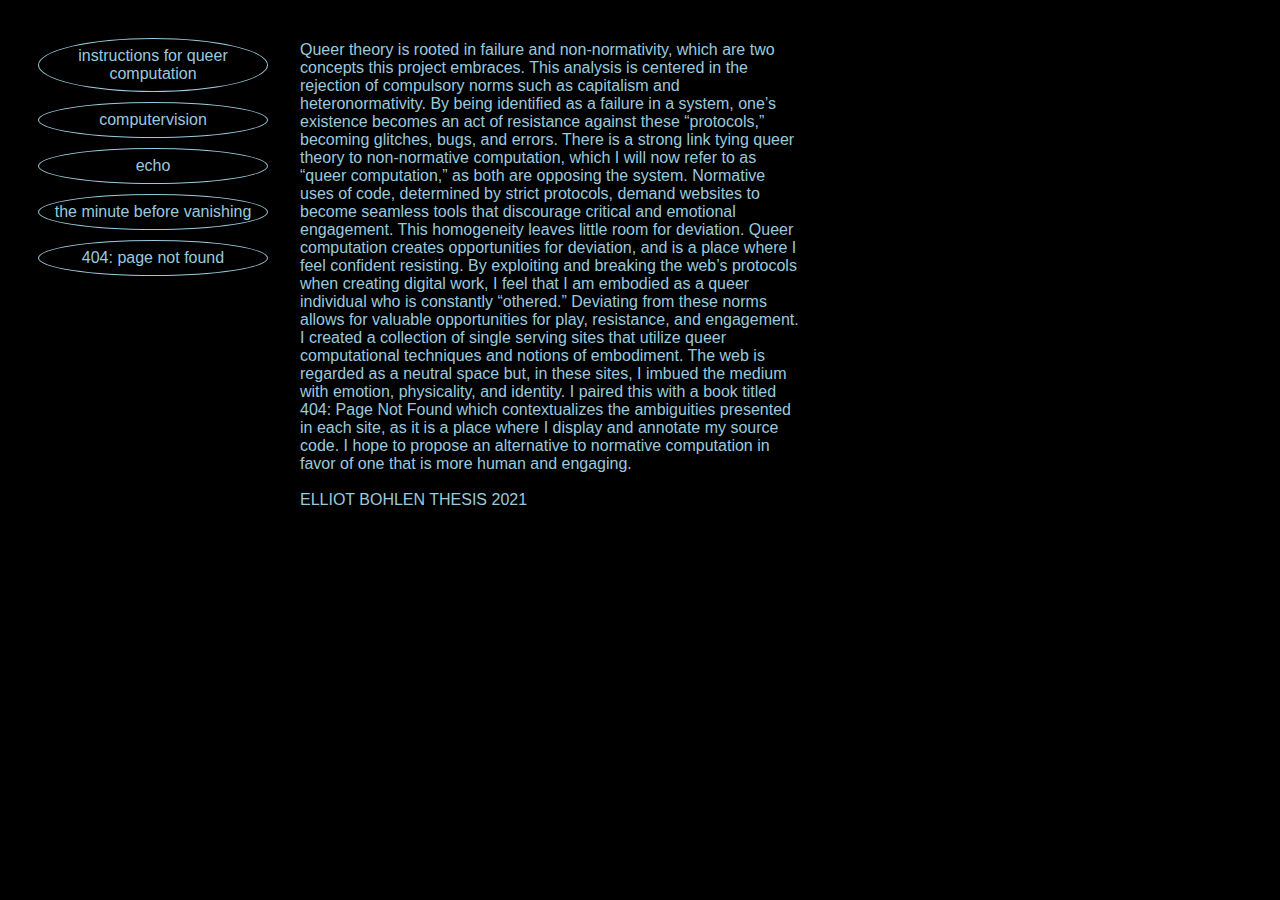
<file: index.html>
<!DOCTYPE html>
<html lang="en">

<head>
    <meta charset="utf-8" />
    <title>queer computation</title>
    <link rel="stylesheet" href="style.css">

</head>

<body>
    <div id="wrapper">
        <div id="intro">
            <p>Queer theory is rooted in failure and non-normativity, which are two concepts this project embraces. This analysis is centered in the rejection of compulsory norms such as capitalism and heteronormativity. By being identified as a failure
                in a system, one’s existence becomes an act of resistance against these “protocols,” becoming glitches, bugs, and errors. There is a strong link tying queer theory to non-normative computation, which I will now refer to as “queer computation,”
                as both are opposing the system. Normative uses of code, determined by strict protocols, demand websites to become seamless tools that discourage critical and emotional engagement. This homogeneity leaves little room for deviation. Queer
                computation creates opportunities for deviation, and is a place where I feel confident resisting. By exploiting and breaking the web’s protocols when creating digital work, I feel that I am embodied as a queer individual who is constantly
                “othered.” Deviating from these norms allows for valuable opportunities for play, resistance, and engagement. I created a collection of single serving sites that utilize queer computational techniques and notions of embodiment. The web
                is regarded as a neutral space but, in these sites, I imbued the medium with emotion, physicality, and identity. I paired this with a book titled 404: Page Not Found which contextualizes the ambiguities presented in each site, as it is
                a place where I display and annotate my source code. I hope to propose an alternative to normative computation in favor of one that is more human and engaging.
                <br> <br> ELLIOT BOHLEN THESIS 2021
            </p>
        </div>
        <div id="links">
            <div class="link"><a href="instructions/index.html">instructions for queer computation</a></div>
            <div class="link">
                <a href="skeleton/index.html">computervision</a>
            </div>

            <div class="link"><a href="whereiam/index.html">echo</a></div>

            <div class="link"><a href="browser.html">the minute before vanishing</a></div>
            <div class="link"><a href="book.html">404: page not found</a></div>
        </div>

    </div>
</body>

</html>
</file>
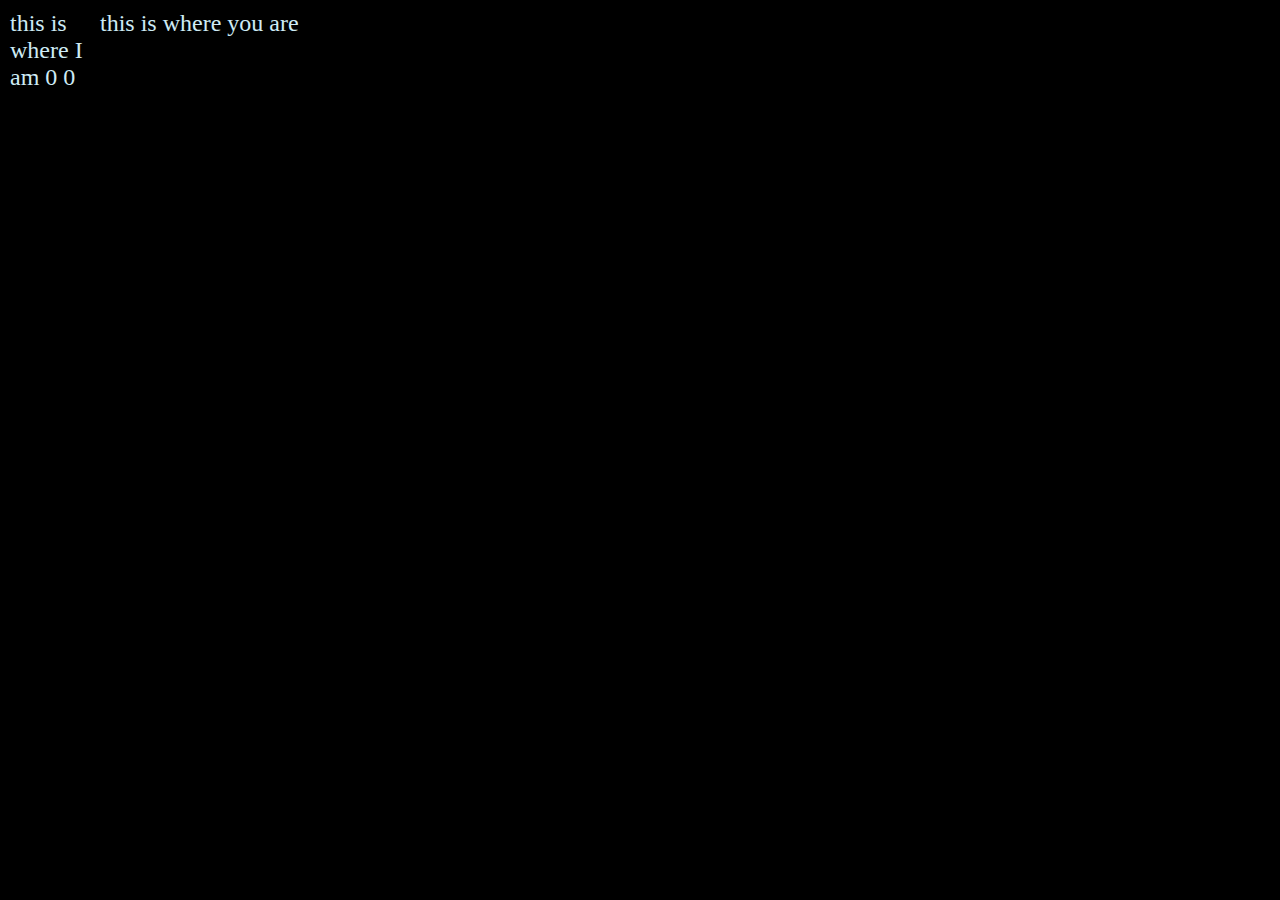
<file: changemybody/index.html>
<!DOCTYPE html>
<html lang="en">

<head>
    <meta charset="utf-8" />
    <title>version 3</title>
    <link rel="stylesheet" href="style.css">

</head>

<body>

    <div id="center">
        <div id="centercircle">
        </div>
    </div>
    <div id="cursor">
        <div id="outmove">this is where you are
            <div id="move">
            </div>
        </div>
        <div id="move2">this is where I am 0 0
        </div>
    </div>
    <!-- <div id="date">

    </div> -->



    <script src="script.js ">
    </script>
</body>

</html>
</file>
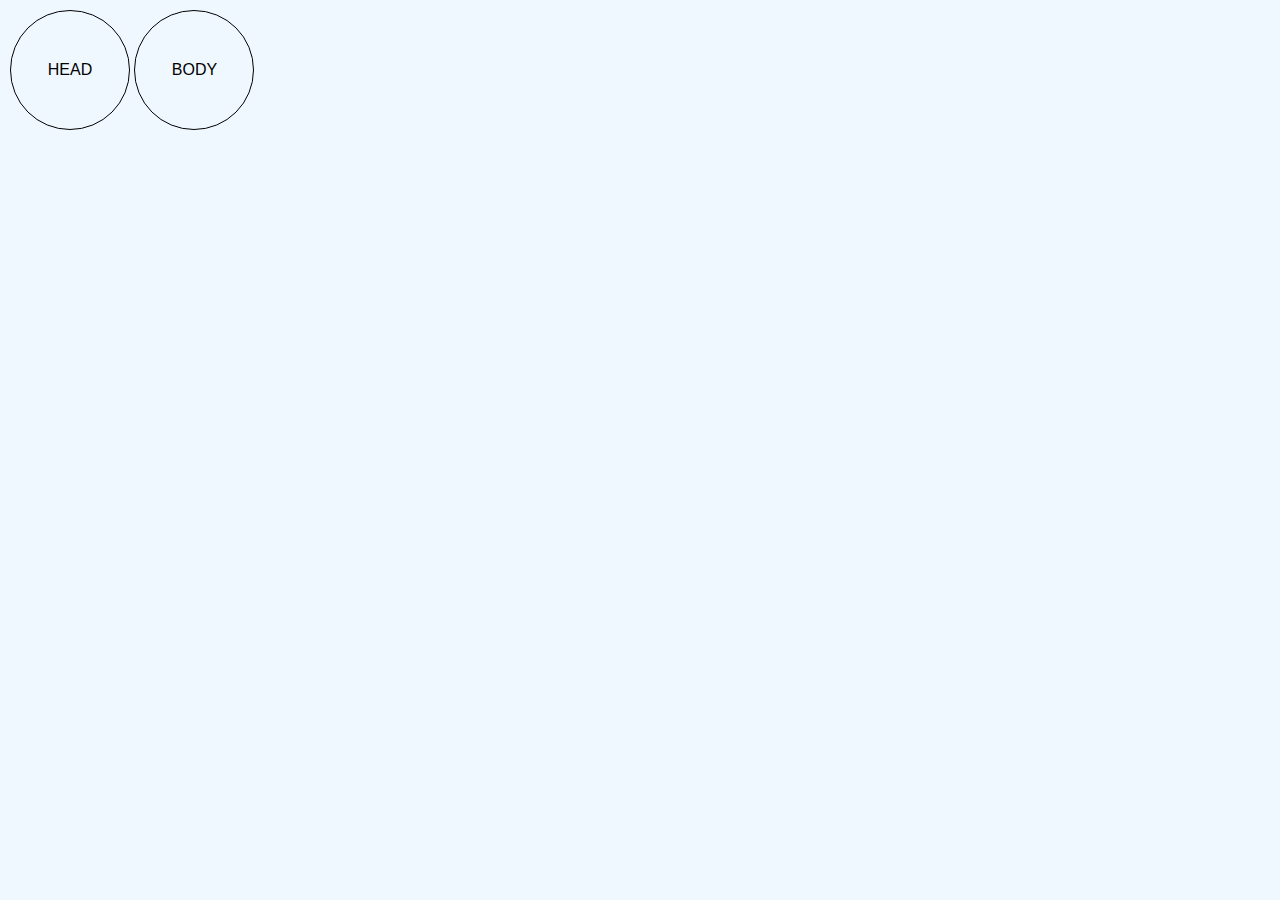
<file: headblue/index.html>
<!DOCTYPE html>
<html>

<head>
    <meta charset="UTF-8">
    <title>exp1</title>
    <link rel="stylesheet" href="style.css">
</head>

<body>
    <button onclick="eraseScript()">head</button>
    <button onclick="eraseP()">body</button>

    <h1 class="this is really considered"></h1>
    <p class="this is something about theory maybe or poetic in some way"></p>

    <script src="script.js"></script>
</body>

</html>
</file>
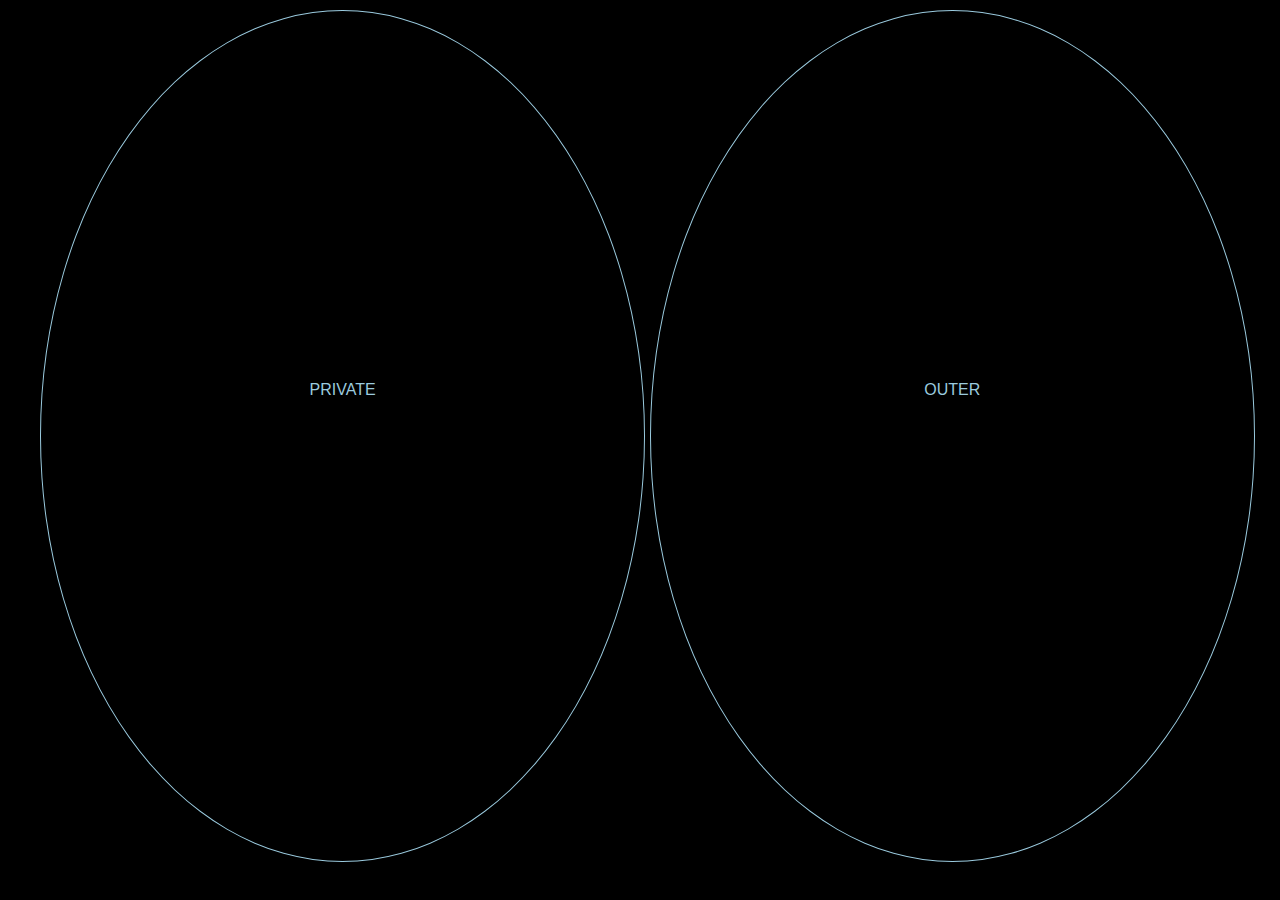
<file: headvbody/index.html>
<!DOCTYPE html>
<html lang="en">

<head>
    <meta charset="utf-8" />
    <title>transform</title>
    <link rel="stylesheet" href="style.css">

</head>

<body>
    <div id="container">
        <div id="one">
            <p id="sequence">head</p>
        </div>
        <div id="two">
            <p id="seq2"></p>
        </div>
    </div>

    <script src="script.js">
        window.onload = textSequence;
    </script>
</body>

</html>
</file>
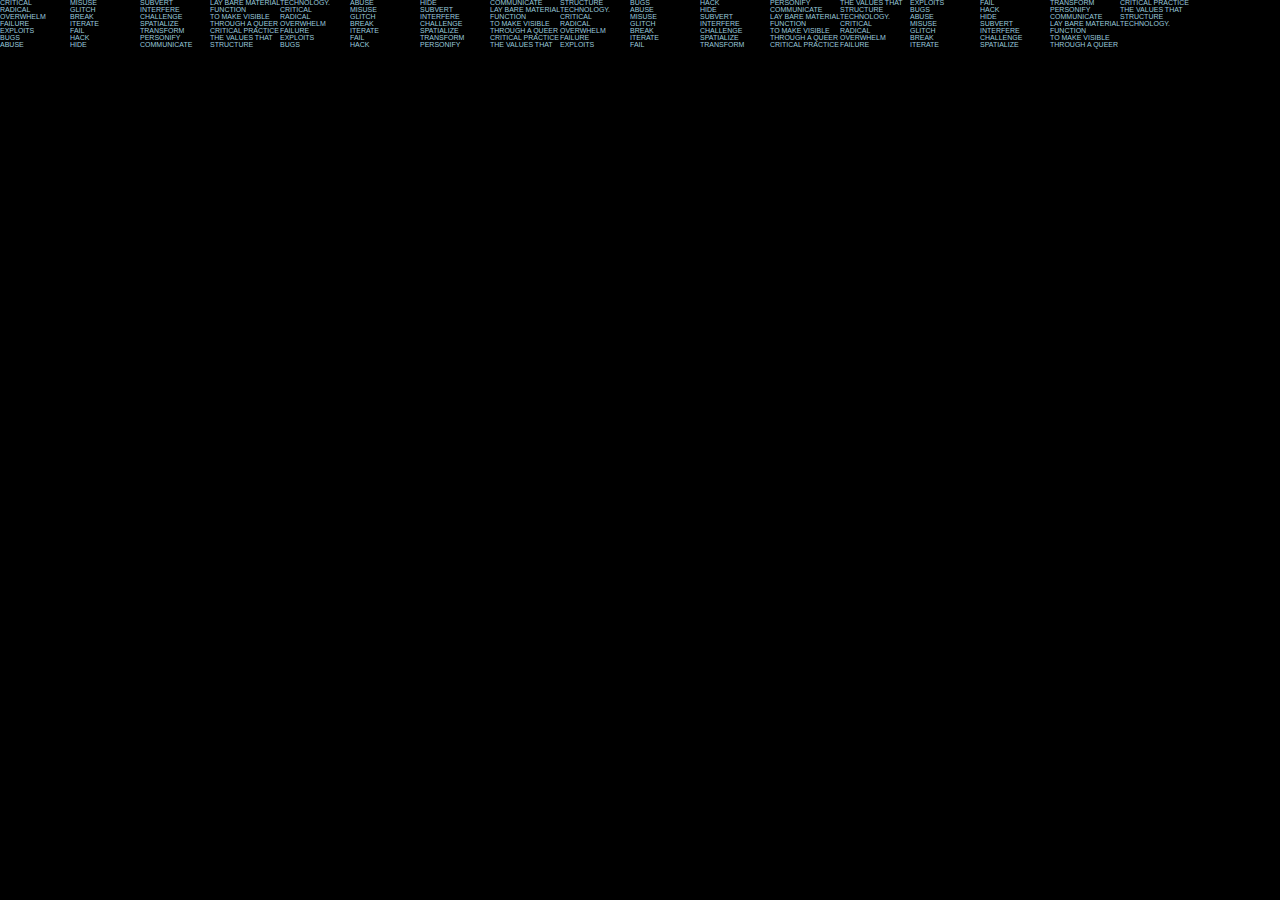
<file: instructions/index.html>
<!DOCTYPE html>
<html lang="en">

<head>
    <meta charset="utf-8" />
    <title>instructions for queer computation</title>
    <link rel="stylesheet" href="style.css">

</head>

<body>
    <div id="container">
        <div id="text"></div>
    </div>


    <script src="script.js ">
    </script>
</body>

</html>
</file>
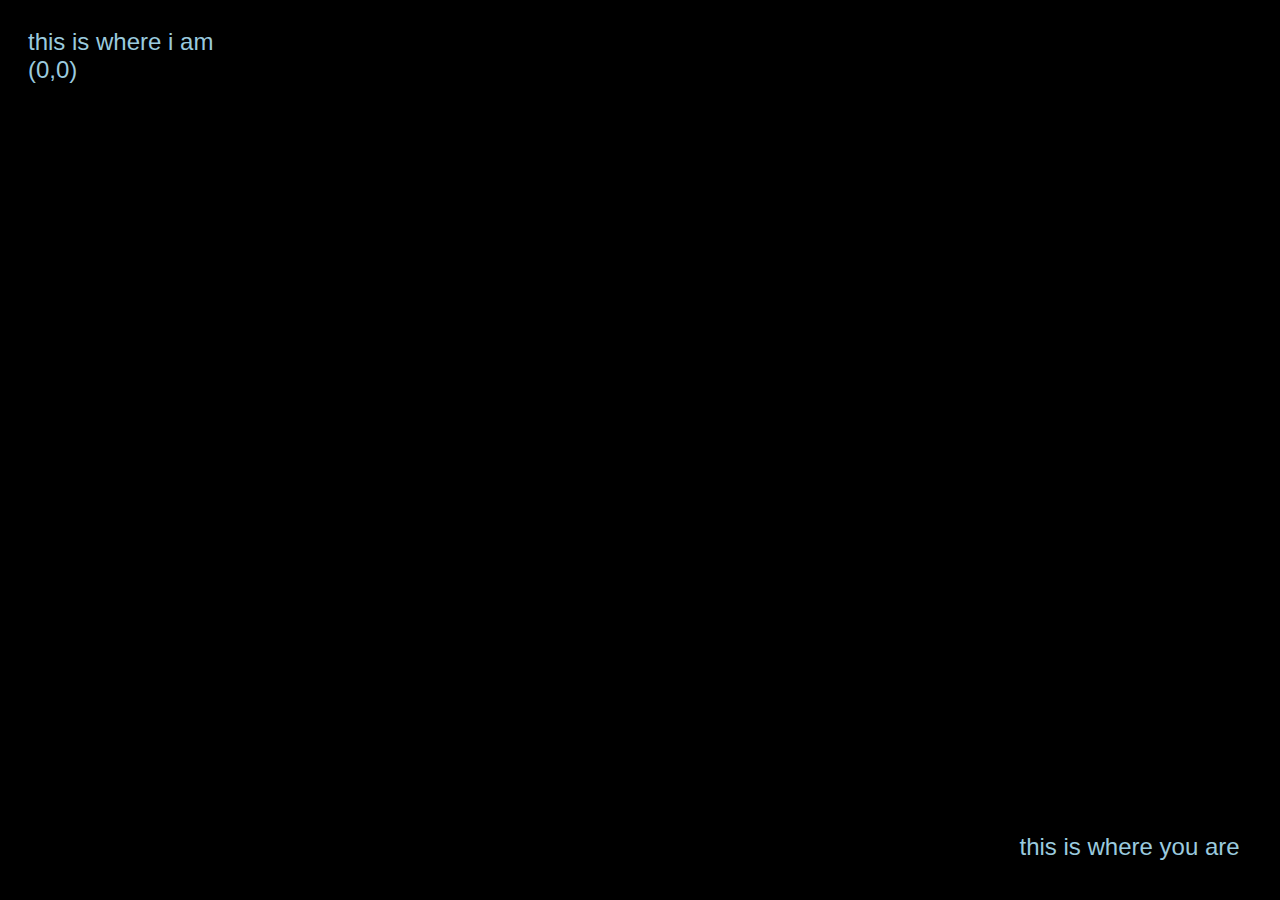
<file: whereiam/index.html>
<!DOCTYPE html>
<html lang="en">

<head>
    <meta charset="utf-8" />
    <title>whereiam</title>
    <link rel="stylesheet" href="style.css">

</head>

<body>
    <div id="screen">
        <div id="positions">
        </div>

        <div id="text">
            <!-- <button onclick="changeBody()">this is where i am (0,0)</button>  fade after time-->
            this is where i am <br>(0,0)
        </div>
        <div id="text2">this is where you are </div>
    </div>

    <div id="screen2">
        <div id="centercircle">
        </div>
    </div>
    <!-- <div id="date">

    </div> -->



    <script src="script.js ">
    </script>
</body>

</html>
</file>
<file: style.css>
body {
    background-color: black;
    color: rgb(154, 202, 222);
    font-family: 'helvetica', sans-serif;
    padding: 20px;
}

a,
a:visited {
    display: block;
    color: rgb(154, 202, 222);
    text-decoration: none;
    padding: 8px;
}

a:hover {
    font-family: "times";
    color: black;
}

#intro {
    position: absolute;
    width: 500px;
    left: 300px;
    top: 25px;
}

#links {
    position: absolute;
    width: 250px;
}

.link {
    margin: 10px;
    border: 1px solid rgb(154, 202, 222);
    border-radius: 50%;
    text-align: center;
}

.link:hover {
    background-color: rgb(154, 202, 222);
    color: black
}


/* book */

#bookpgcontainer {
    display: flex;
    flex-wrap: wrap;
    justify-content: space-evenly;
    align-content: space-evenly;
}

#bookpgcontainer>img {
    max-height: 400px;
    border: 0.2px solid rgb(154, 202, 222);
    margin: 5px;
}

#bookmock>img {
    height: 400px;
}
</file>
<file: changemybody/style.css>
* {
    color: rgb(206, 235, 245);
}

body {
    background-color: black;
}

#text {
    display: none;
    position: absolute;
    top: 0px;
    left: 110px;
    padding: 0px;
    margin: 0px;
    text-transform: uppercase;
    font-family: Helvetica, sans-serif;
    font-weight: 100;
    font-size: 120px;
    line-height: 1.3;
    /* filter: blur(6px); */
}

em {
    padding: 20px;
    font-style: normal;
    /* border: 2px solid aliceblue; */
    /* color: black;
    background-color: rgb(206, 235, 245); */
    border-radius: 50%;
}

#outmove {
    position: absolute;
    top: 10px;
    left: 100px;
    width: 100vw;
    font-size: 24px;
}

#move2 {
    position: absolute;
    top: 10px;
    left: 10px;
    width: 100px;
    font-size: 24px;
}

button {
    background-color: rgb(206, 235, 245);
    color: black;
    font-family: Helvetica, sans-serif;
    font-size: 24px;
    border: none;
    /* padding: 2px;
    border-radius: 50%; */
}

#center {
    display: none;
    text-align: center;
    background-color: black
}

.patternunit {
    border-radius: 50%;
    border: 3px solid rgb(206, 235, 245);
    position: absolute;
    margin: 0 auto;
    left: 10%;
    width: 900px;
    height: 780px;
    right: 0px;
}

.patternunit p {
    padding: 40px;
    position: absolute;
    top: 40px;
    font-family: Helvetica, sans-serif;
    font-size: 90px;
    text-transform: uppercase;
}

.patternunit2 {
    z-index: -1;
    animation: infinite 20s animateMe;
    position: absolute;
    display: inline-block;
    height: 99vh;
    width: 0px;
    border-left: 1.8px solid rgb(206, 235, 245);
}

.patternunit2 {
    z-index: -1;
    animation: infinite 20s animateMe;
    position: absolute;
    display: inline-block;
    height: 99vh;
    width: 0px;
    border-left: 1.8px solid rgb(206, 235, 245);
}

@keyframes animateMe {
    0% {
        transform: skew(360deg);
    }
    100% {
        transform: skew(0deg);
    }
}
</file>
<file: headblue/style.css>
* {
    font-family: "helvetica", sans-serif;
    font-size: 1rem;
    margin: 0px;
    padding: 0px;
    text-transform: uppercase;
}

body {
    margin: 10px;
    background-color: aliceblue;
}

button {
    padding: 20px;
    border-radius: 50%;
    height: 120px;
    width: 120px;
    border: 1.8px solid black;
    background-color: aliceblue;
}

textarea {
    resize: auto;
    width: 600px;
    height: 600px;
    background-color: aliceblue;
}

p {
    position: absolute;
    top: 160px;
    left: 40px;
}

h1 {
    position: absolute;
    top: 160px;
    left: 50%;
}
</file>
<file: headvbody/style.css>
* {
    font-family: "helvetica", sans-serif;
    font-size: 1rem;
    margin: 0px;
    padding: 0px;
    text-transform: uppercase;
    color: rgb(154, 202, 222);
}

body {
    margin: 10px;
    background-color: black;
}

#container {
    position: absolute;
    left: 40px;
}

#one {
    display: inline-block;
    padding: 20px;
    border-radius: 50%;
    height: 90vh;
    width: 44vw;
    border: 1.8px solid rgb(154, 202, 222);
    text-align: center;
    text-overflow: clip;
}

#two {
    display: inline-block;
    padding: 20px;
    border-radius: 50%;
    height: 90vh;
    width: 44vw;
    border: 1.8px solid rgb(154, 202, 222);
    text-align: center;
    text-overflow: clip;
}


/* div:hover {
    filter: blur(4px);
} */

p {
    padding-top: 350px;
    margin: 0 auto;
}
</file>
<file: instructions/style.css>
* {
    color: rgb(154, 202, 222);
    margin: 0px;
    padding: 0px;
}

body {
    background-color: black;
    line-height: .99;
    font-family: "Helvetica", sans-serif;
    font-size: 7px;
    text-transform: uppercase;
    /* display: inline-block; */
}

#text {
    /* transform: rotate(-90deg); */
    position: absolute;
    right: 20px;
    column-count: 18;
    column-gap: 0px;
    column-width: 27px;
    /* text-align: justify; */
    word-wrap: break-word;
}
</file>
<file: whereiam/style.css>
* {
    color: rgb(154, 202, 222);
    font-family: Helvetica, sans-serif;
}

body {
    /* background: radial-gradient(rgb(206, 235, 245), black); */
    background-color: black;
}

#screen {
    position: absolute;
    height: 97vh;
    width: 97vw;
}

#positions {
    width: 97%;
    height: 95%;
}

.trail {
    position: absolute;
    cursor: none;
    padding: 0px !important;
    margin: 0px !important;
    animation-iteration-count: 1;
    animation: 10s fadeOut;
}

@keyframes fadeOut {
    0% {
        opacity: 1;
    }
    100% {
        opacity: 0;
    }
}

#text {
    position: absolute;
    top: 20px;
    left: 20px;
    font-size: 24px;
}

#text2 {
    position: absolute;
    bottom: 20px;
    right: 10px;
    font-size: 24px;
}


/* button {
    background-color: rgb(206, 235, 245);
    color: black;
    font-family: Helvetica, sans-serif;
    font-size: 24px;
    border: none;
    /* padding: 2px;
    border-radius: 50%; 


}*/
</file>
